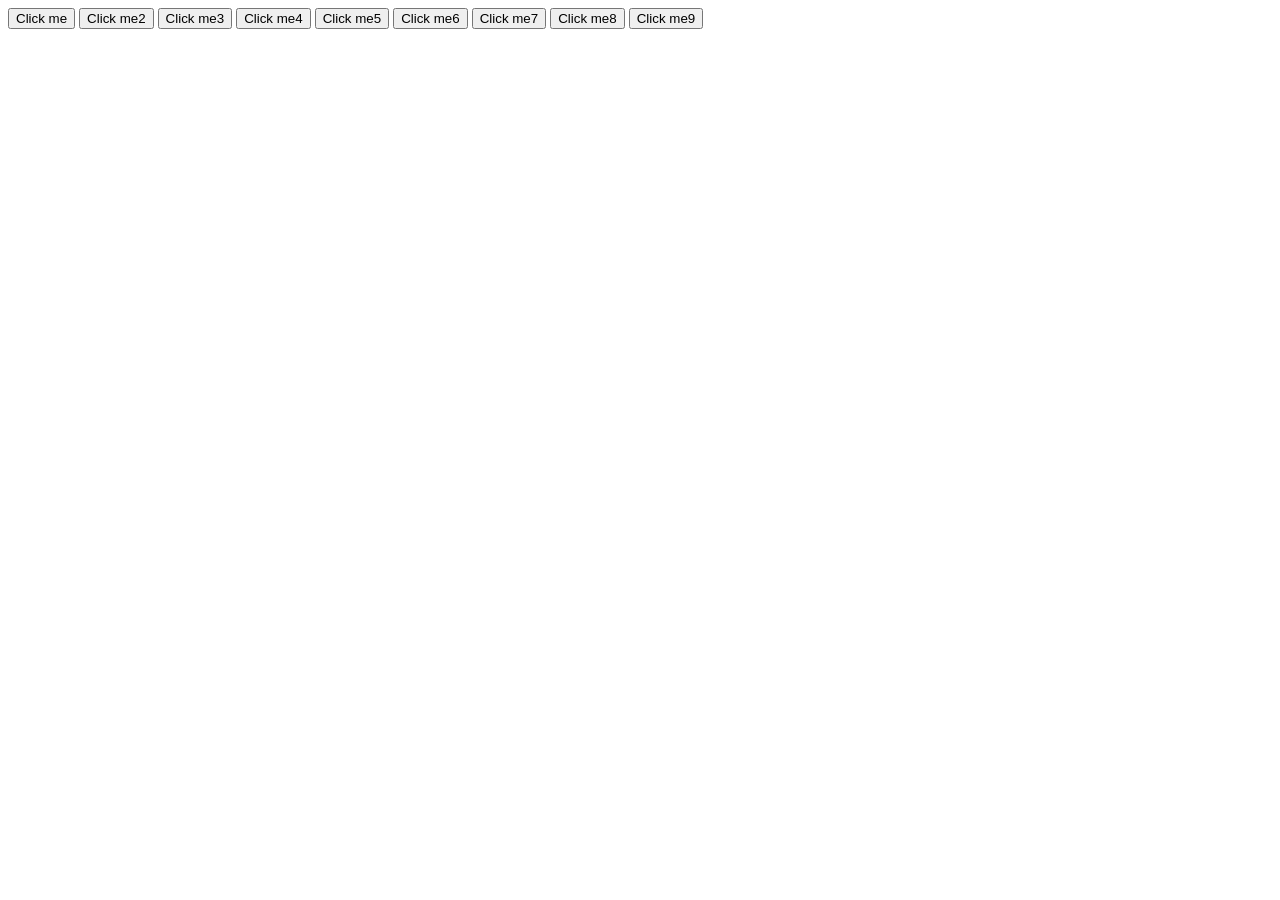
<file: Evento Click/index.html>
<!DOCTYPE html>
<html lang="en">
<head>
    <meta charset="UTF-8">
    <meta name="viewport" content="width=device-width, initial-scale=1.0">
    <title>Document</title>
</head>
<body>
    <div class="ej5">
    <button class="Boton">Click me</button>
    <button class="Boton2">Click me2</button>
    <button class="Boton3">
        <a class="textoboton3">Click me3</a>
    </button>
    <button class ="Boton4">Click me4</button>
    <button class="Boton5">Click me5</button>
    <button class="Boton6">Click me6</button>
    <button class="Boton7">Click me7</button>
    <button class="Boton8">Click me8</button>
    <button class="Boton9">Click me9</button>
    </div>
</body>
<script src="main.js"></script>
</html>
</file>
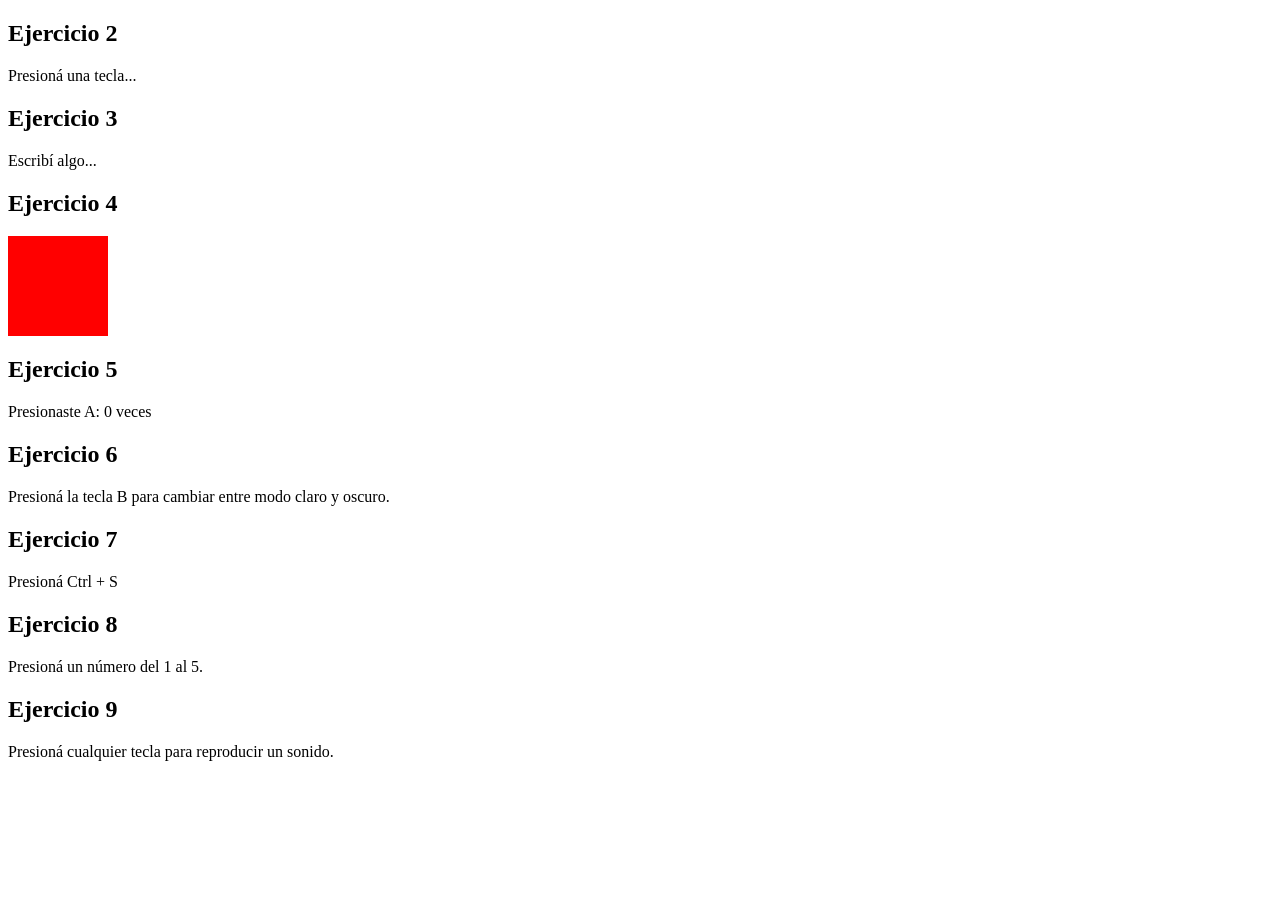
<file: Evento De Teclas/index.html>
<!DOCTYPE html>
<html lang="en">
<head>
    <meta charset="UTF-8">
    <meta name="viewport" content="width=device-width, initial-scale=1.0">
    <title>Document</title>
</head>
<body>
    
</body>
<script src="main.js"></script>
</html>
</file>
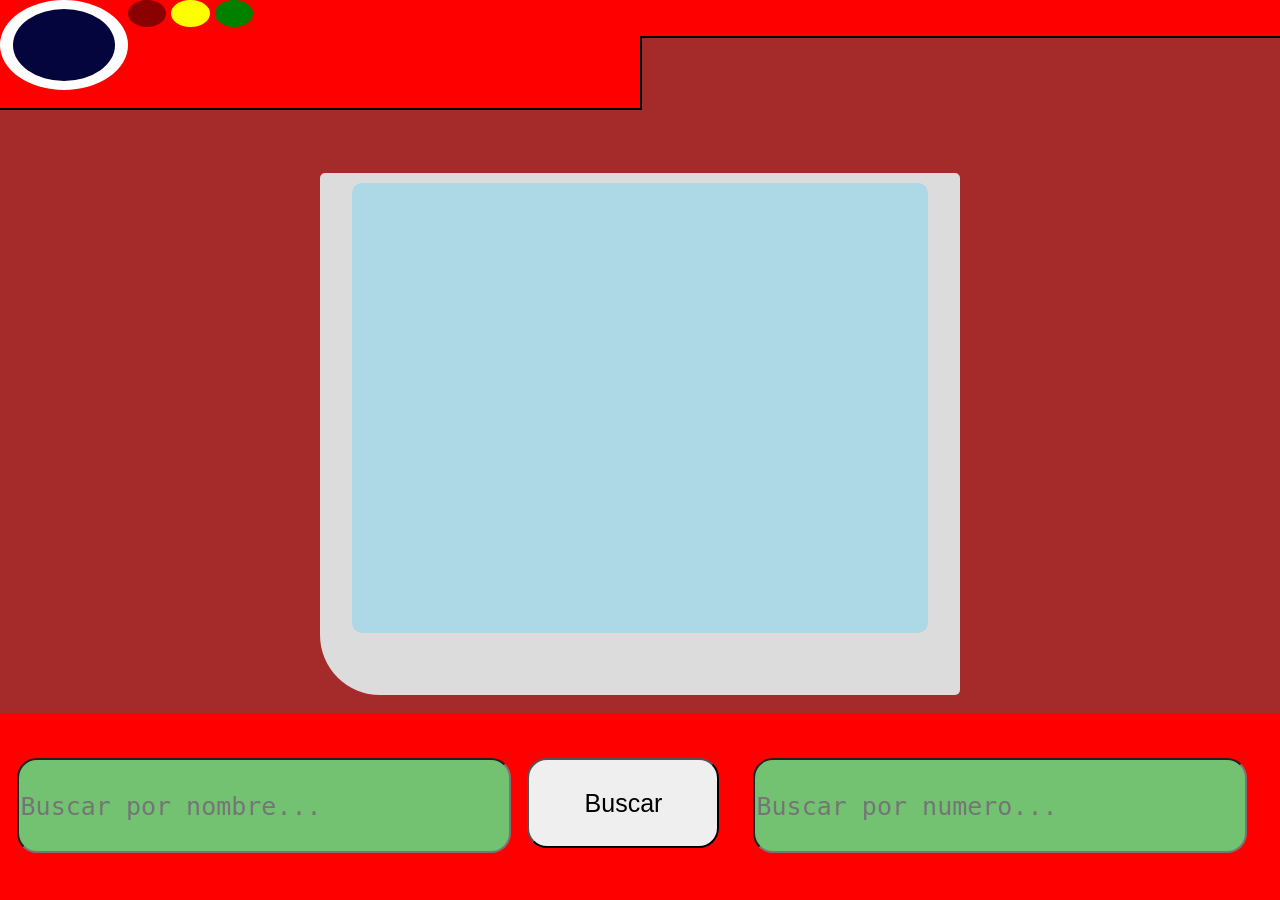
<file: Pokedex/index.html>
<!DOCTYPE html>
<html lang="en">
<head>
    <meta charset="UTF-8">
    <meta name="viewport" content="width=device-width, initial-scale=1.0">
    <title>Pokedex</title>
    <link rel="shortcut icon" href="favicon.ico" type="image/x-icon" id="icono">
    <link rel="stylesheet" href="style.css">
</head>
<body>
    <header>
        <div class="izq">
            <div class="blanco">
                <div class="azul"></div>
            </div>
            <div class="rojo">
            </div>
            <div class="amarillo">

            </div>
            <div class="verde">

            </div>
        </div>
        <div class="derecha">
            <div class="der1"></div>
            <div class="der2"></div>
        </div>
    </header>
    <section>
        <div class="bordeB">
            <div id="bb">
                <div class="img"></div>
                    <div class="elementos">
                    </div>
            </div>
        </div>
    </section>


    <footer>
        <input type="text" name="" id="nombre" placeholder="Buscar por nombre...">
        <button id="bnombre">Buscar</button><br>
        <input type="text" name="" id="text" placeholder="Buscar por numero...">
        <br>
    </footer>

    <script src="app2.js"></script>
</body>
</html>
</file>
<file: Pokedex/style.css>
.img{display: flex;}
h1{text-align: center; text-decoration: underline;}
.borde{

    padding: 5px;
    margin: 10px;

}
body{
    margin: 0px;
    background-color: red;
    font-family: monospace;
}
.blanco{
    display: flex;
    justify-content: center;
    align-items: center;
    width: 10vw;
    height: 10vh;
    border-radius:100%;
    background-color: white;
}
.azul{
    width: 8vw;
    height: 8vh;
    border-radius:100%;
    background-color: rgb(5, 5, 61);
}
.rojo{
    width: 3vw;
    height: 3vh;
    border-radius:100%;
    background-color: darkred;
    margin-right: 5px;
}
.rojo2{
    width: 4vw;
    height: 4vh;
    border-radius:100%;
    background-color: red;
    margin-right: 5px;
}
.bb{
    height: 50vh;
}
.amarillo{
    margin-right: 5px;
    width: 3vw;
    height: 3vh;
    border-radius:100%;
    background-color: yellow;
}
.verde{
    width: 3vw;
    height: 3vh;
    border-radius:100%;
    background-color: green;
}
.izq{
    width: 50vw;
    border-bottom: 2px solid black;
    display: flex;
}
header{
    display: flex;

}
.der1{
    height: 4vh;
}
.der2{
    height: 8vh;
    background-color: brown;
    border-left: 2px solid black;
    border-top: 2px solid black;
    border-radius: 10px 10px 10px -10px;
}
.derecha{
    display: block;
    width: 50vw;
}
section{
    height: 60vh;
    width: 100vw;
    display: flex;
    justify-content: center;
    align-content: center;
    background-color: brown;
    padding-top: 7vh;

}
.bordeB{
    height: 58vh;
    width: 50vw;
    background-color: gainsboro;
    border-radius: 5px 5px 5px 60px;
    display: flex;
    justify-content: center;
}
.img{
    background-color: lightblue;
    border-radius: 10px;
    height: 50vh;
    width: 45vw;

    margin-top: 10px;
    display: block;
    justify-content: center;
    align-content: center;
}
.elementos{
    height: 10vh;
    width: 40vw;
    padding: 10px;
    display: flex;
    justify-content: space-between;
    align-items: center;
}
img{
   margin-left: 9vw;
    margin-bottom: 20px;
    width: 30vw;
    height: 30vh;
}
footer{
    width: 100vw;
    height: 15vh;
    display: flex;
    justify-content: space-evenly;
    align-content: center;
    box-sizing: border-box;
}
input, button{
    margin-top: 5vh;
    height: 10vh;
    border-radius: 20px;
    font-size: 25px;
    padding-bottom: 0;
}
#text{
    width: 38vw;
    background-color: rgb(114, 194, 114);
    font-family: monospace;
    color: gray;
}
#nombre{
    width: 38vw;
    background-color: rgb(114, 194, 114);
    font-family: monospace;
    color: gray;
}
button{
    width: 15vw;
}
</file>
